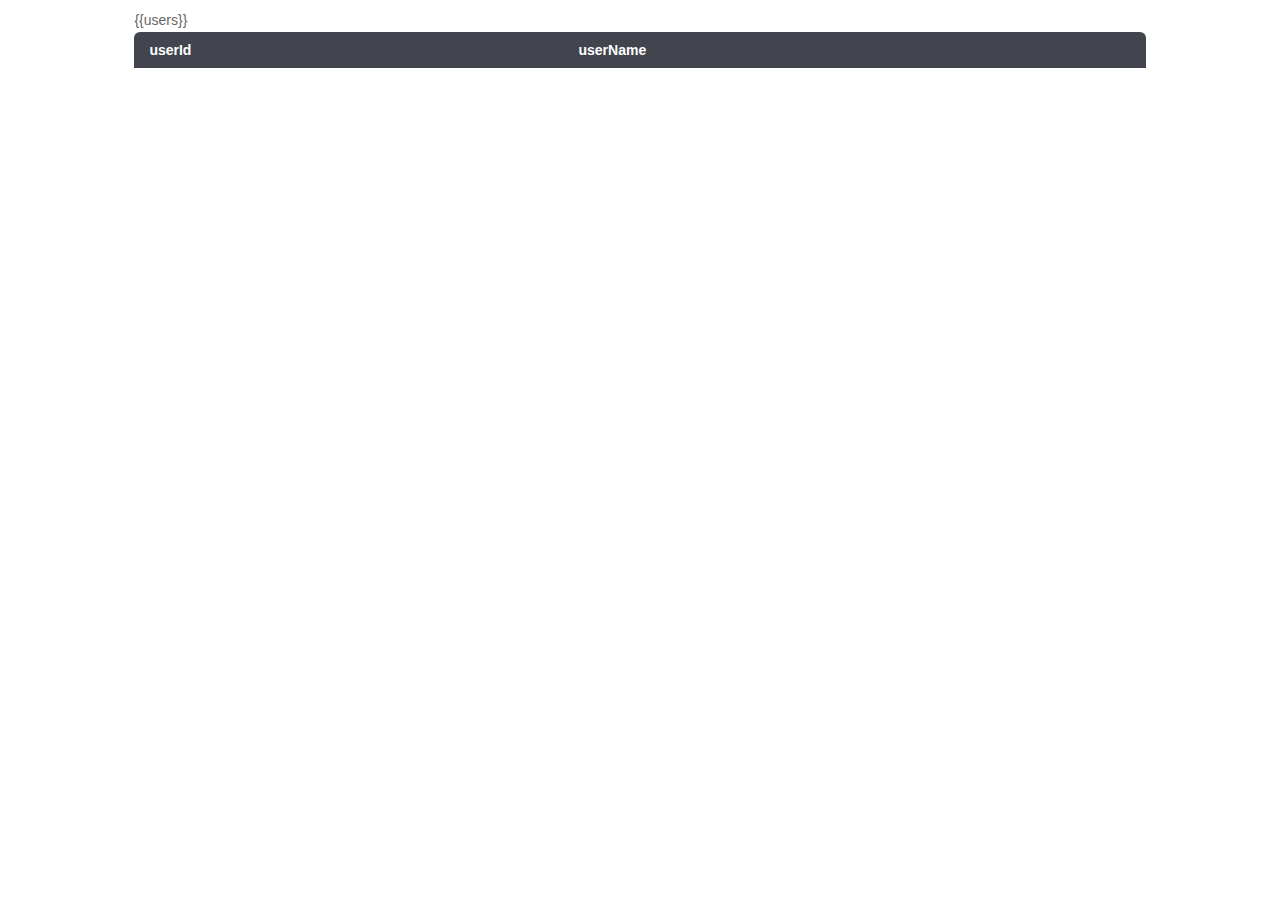
<file: src/main/resources/static/user/list.html>
<!DOCTYPE html>
<html lang="en">
<head>
    <meta charset="UTF-8">
    <meta name="viewport" content="width=device-width, initial-scale=1.0">
    <title>Player List</title>
    <link rel="stylesheet" href="list.css">
</head>
<body>
<div class="container">
    <table>
        <thead>
        <tr>
            <th>userId</th>
            <th>userName</th>
        </tr>
        </thead>
        <tbody>
        {{users}}
        </tbody>
    </table>
</div>
</body>
</html>
</file>
<file: src/main/resources/static/user/list.css>
body {
    color: #666;
    font: 14px/24px "Open Sans", "HelveticaNeue-Light", "Helvetica Neue Light", "Helvetica Neue", Helvetica, Arial, "Lucida Grande", Sans-Serif;
}

.container {
    width: 80%;
    margin: 0 auto;
}


table {
    border-collapse: separate;
    border-spacing: 0;
    width: 100%;
}
th,
td {
    padding: 6px 15px;
}
th {
    background: #42444e;
    color: #fff;
    text-align: left;
}
tr:first-child th:first-child {
    border-top-left-radius: 6px;
}
tr:first-child th:last-child {
    border-top-right-radius: 6px;
}
td {
    border-right: 1px solid #c6c9cc;
    border-bottom: 1px solid #c6c9cc;
}
td:first-child {
    border-left: 1px solid #c6c9cc;
}
tr:nth-child(even) td {
    background: #eaeaed;
}
tr:last-child td:first-child {
    border-bottom-left-radius: 6px;
}
tr:last-child td:last-child {
    border-bottom-right-radius: 6px;
}
</file>
